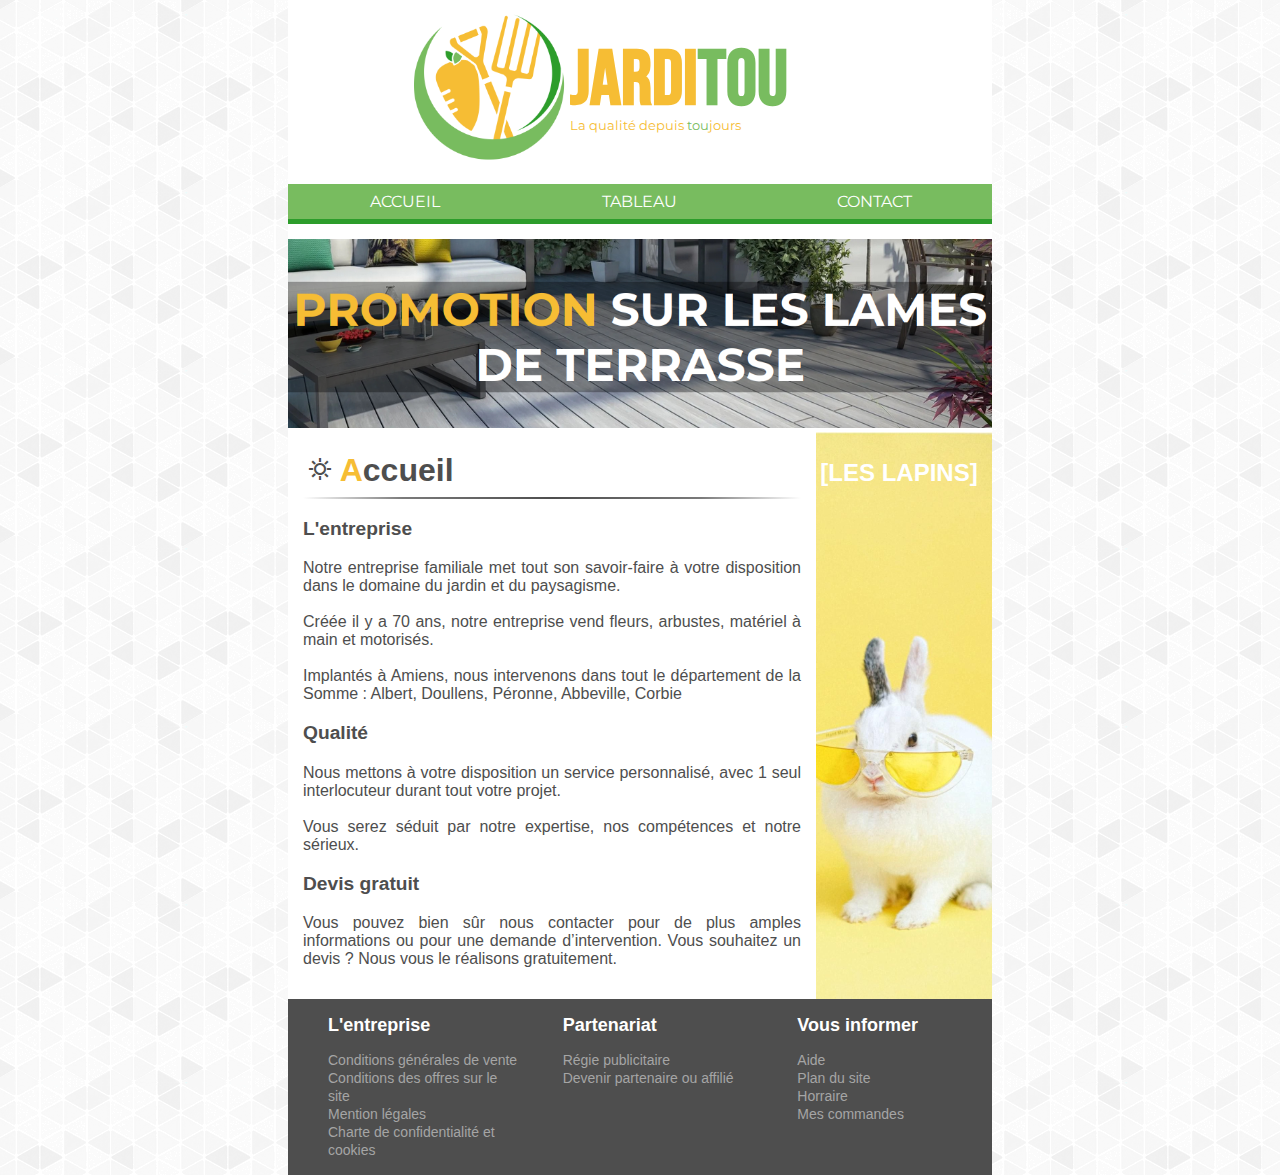
<file: index.html>
<!DOCTYPE html>
<html lang="fr">
<head>
    <link rel="stylesheet" href="assets/css/style.css">
    <meta charset="UTF-8">
    <meta http-equiv="X-UA-Compatible" content="IE=edge">
    <meta name="viewport" content="width=device-width, initial-scale=1.0">
    <title>Jarditou</title>
</head>
<body>
    <div class="container">
        <header>
            <div class="table" id="centerlogo">
                <div class="tablerow">
                    <div class="tablecell">
                        <img src="assets/img/nouveaulogo.png" alt="logo" title="logo">
                    </div>
                    <div class="tablecell_2">
                        <h1 class="logo">Jardi<span class="verte">tou</span></h1>
                        <p class="slogan">La qualité depuis <span class="verte">tou</span>jours</p>
                    </div>
                </div>
            </div>
        </header>
        <nav>
        <div class="table_nav">
            <div class="tablerow" id="nav">
                <div class="tablecell_nav">     
                    <a href="index.html" class="navlink">Accueil</a>
                </div>
                <div class="tablecell_nav">    
                    <a href="tableau.html" class="navlink">Tableau</a>
                </div>
                <div class="tablecell_nav">    
                    <a href="contact.html" class="navlink">Contact</a>
                </div>
            </div>
        </div>
        </nav>
        <section class="promotion" >
            <img src="assets/img/promotion.png" alt="promotion" title="promotion">
    </section>
        <section>
            <div class="table_index">
                <div class="tablerow">
                    <div class="tablecell_article">
                        <article>
                            <h2><span class="material-symbols-outlined">sunny</span> <span class="jaune">A</span>ccueil</h2>
                            <hr>
                            <h3>L'entreprise</h3>
                            <p>Notre entreprise familiale met tout son savoir-faire à votre disposition dans le domaine du jardin et du paysagisme.
                            <br><br>Créée il y a 70 ans, notre entreprise vend fleurs, arbustes, matériel à main et motorisés.
                            <br><br>Implantés à Amiens, nous intervenons dans tout le département de la Somme : Albert, Doullens, Péronne, Abbeville, Corbie</p>	
                            <h3>Qualité</h3>
                            <p>Nous mettons à votre disposition un service personnalisé, avec 1 seul interlocuteur durant tout votre projet.
                            <br><br>Vous serez séduit par notre expertise, nos compétences et notre sérieux.</p>
                            <h3>Devis gratuit</h3>
                            <p>Vous pouvez bien sûr nous contacter pour de plus amples informations ou pour une demande d’intervention. Vous souhaitez un devis ? Nous vous le réalisons gratuitement.</p>
                        </article>
                    </div>
                    <div class="tablecell_aside">
                        <aside>
                            <p>[LES LAPINS]</p>
                        </aside>
                    </div>
                </div>
            </div>
    </section>
    <footer>
            <div class="table_footer">
                <div class="tablerow">
                    <div class="tablecell_footer">
                        <ul>
                            <li class="footer_title">L'entreprise</li>
                            <li class="footer_link"><a href="conditionvente">Conditions générales de vente</a></li>
                            <li class="footer_link"><a href="offres">Conditions des offres sur le site</a></li>
                            <li class="footer_link"><a href="mentionlegales">Mention légales</a></li>
                            <li class="footer_link"><a href="confidentialite">Charte de confidentialité et cookies</a></li>
                        </ul>
                    </div>
                    <div class="tablecell_footer">
                        <ul>
                            <li class="footer_title">Partenariat</li>
                            <li class="footer_link"><a href="regiepub">Régie publicitaire</a></li>
                            <li class="footer_link"><a href="devenirpartenaire">Devenir partenaire ou affilié</a></li>
                        </ul>
                    </div>
                    <div class="tablecell_footer">
                        <ul>
                            <li class="footer_title">Vous informer</li>
                            <li class="footer_link"><a href="aide">Aide</a></li>
                            <li class="footer_link"><a href="plansite">Plan du site</a></li>
                            <li class="footer_link"><a href="horraire">Horraire</a></li>
                            <li class="footer_link"><a href="commandes">Mes commandes</a></li>
                        </ul>
                    </div>
                </div>
            </div>
        </footer>
    </div>
</body>
</html>
</file>
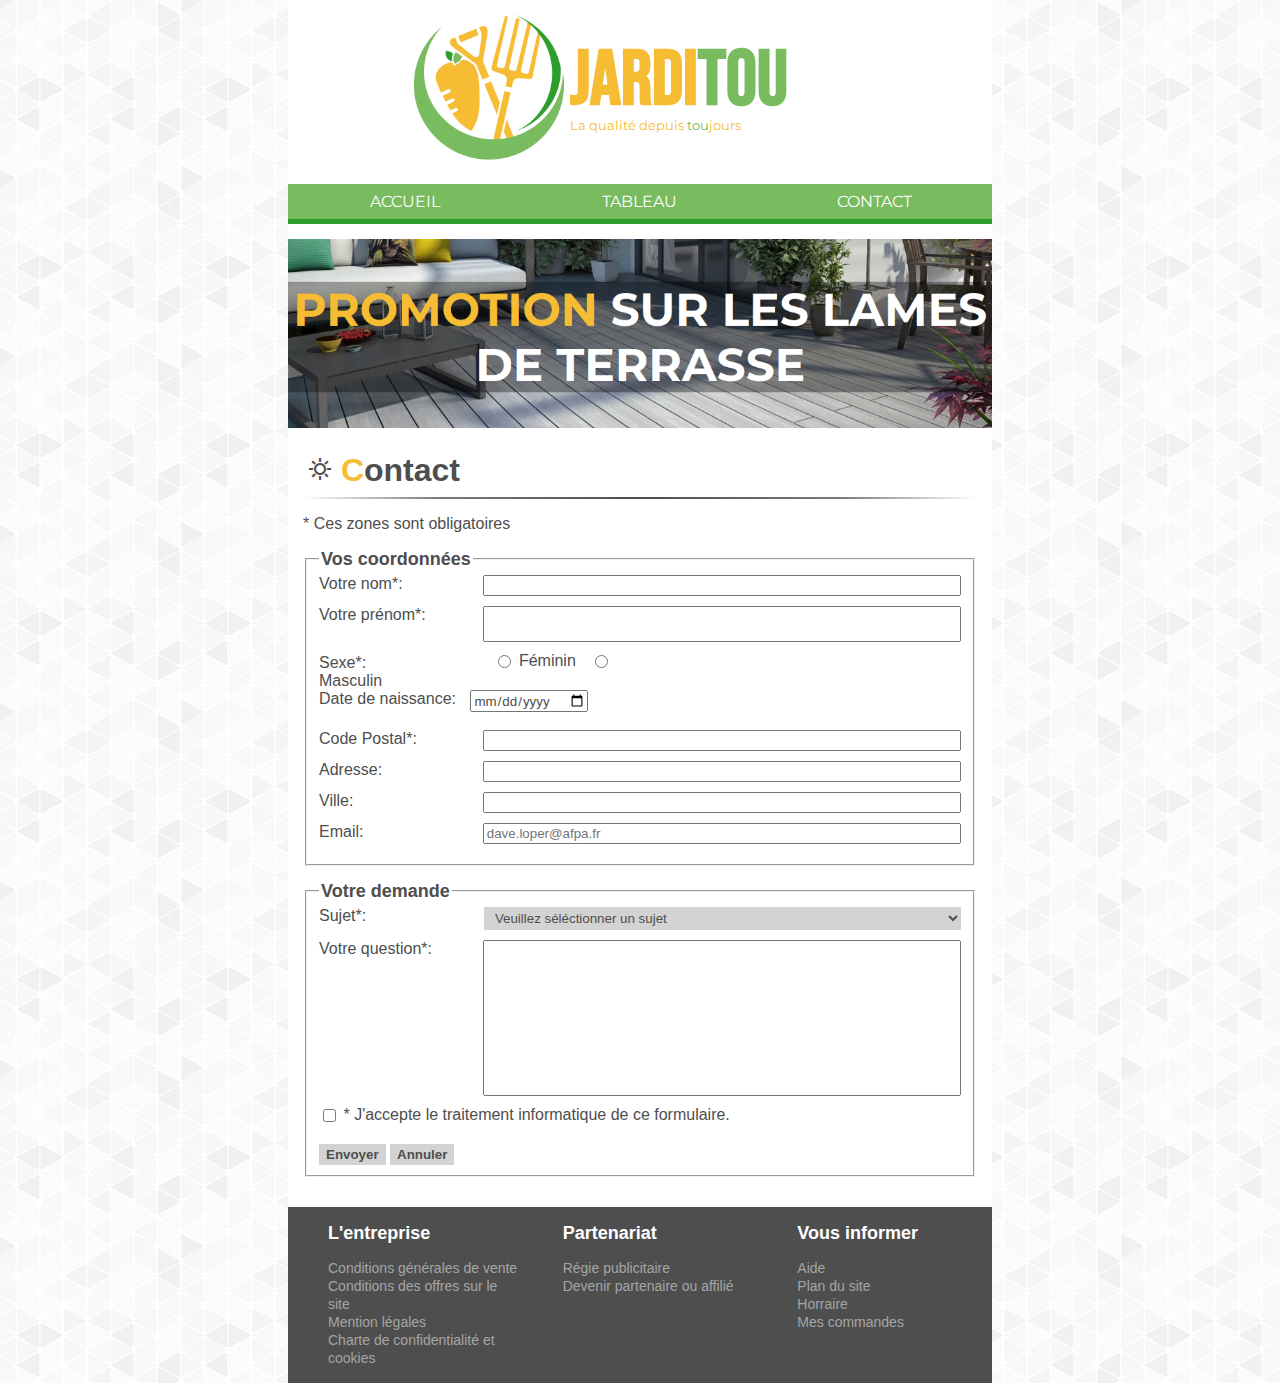
<file: contact.html>
<!DOCTYPE html>
<html lang="fr">
<head>
    <link rel="stylesheet" href="assets/css/style.css">
    <meta charset="UTF-8">
    <meta http-equiv="X-UA-Compatible" content="IE=edge">
    <meta name="viewport" content="width=device-width, initial-scale=1.0">
    <title>Jarditou</title>
</head>
<body>
    <div class="container">
        <header>
            <div class="table" id="centerlogo">
                <div class="tablerow">
                    <div class="tablecell">
                        <img src="assets/img/nouveaulogo.png" alt="logo" title="logo">
                    </div>
                    <div class="tablecell_2">
                        <h1 class="logo">Jardi<span class="verte">tou</span></h1>
                        <p class="slogan">La qualité depuis <span class="verte">tou</span>jours</p>
                    </div>
                </div>
            </div>
        </header>
        <nav>
        <div class="table_nav">
            <div class="tablerow" id="nav">
                <div class="tablecell_nav">    
                    <a href="index.html" class="navlink">Accueil</a>
                </div>
                <div class="tablecell_nav">    
                    <a href="tableau.html" class="navlink">Tableau</a>
                </div>
                <div class="tablecell_nav">    
                    <a href="contact.html" class="navlink">Contact</a>
                </div>
            </div>
        </div>
        </nav>
        <section class="promotion" >
            <img src="assets/img/promotion.png" alt="promotion" title="promotion">
    </section>
        <section>
            <article class="article_contact">
            <h2><span class="material-symbols-outlined">sunny</span> <span class="jaune">C</span>ontact</h2>
            <hr>
            <p>* Ces zones sont obligatoires</p>
            <form action="#" method="POST" id="formulaire_contact">
            <fieldset>
                <legend>Vos coordonnées</legend>
                    <div class="field_wrap">
                            <label for="nom">Votre nom*: </label>
                            <input type="text" name="nom" id="nom" maxlength="25" required>
                        <br>
                    </div>
                    <div class="field_wrap">
                        <label for="prenom">Votre prénom*:  </label>
                        <input type="text" name="prenom" id="prenom" maxlength="30" required> 
                        <br><br>
                    </div>
                    <div class="table" id="contact">
                        <div class="tablerow">
                            <div class="tablecell_contact">
                                    <p id="checkbox_text">Sexe*:</p>
                                        <input type="radio" name="sexe" id="feminin" value="Feminin" required>
                                        <label for="feminin">Féminin</label>
                                        <input type="radio" name="sexe" id="masculin" value="Masculin" required> 
                                        <label for="masculin">Masculin</label>
                            </div>
                            <div class="tablecell_contact">
                                    <label for="date">Date de naissance:</label>
                                    <input type="date" name="ddn" id="date"><br><br>
                            </div>
                        </div>
                    </div>
                    <div class="field_wrap">
                        <label for="codepostal">Code Postal*:  </label>
                        <input type="text" name="codepostal" id="codepostal" maxlength="10" required> <br>
                    </div>
                    <div class="field_wrap">
                        <label for="adresse">Adresse:  </label>
                        <input type="text" name="adresse" id="adresse"> <br>
                    </div>
                    <div class="field_wrap">
                        <label for="ville">Ville:  </label>
                        <input type="text" name="ville" id="ville"> <br>
                    </div>
                    <div class="field_wrap">
                        <label for="email">Email:  </label>
                        <input type="text" name="email" id="email" placeholder="dave.loper@afpa.fr"> <br>
                    </div>
            </fieldset>
            <fieldset>
                <legend>Votre demande</legend>
                <div class="field_wrap">
                    <label for="sujet">Sujet*:  </label>
                    <select id="sujet" required> 
                        <div class="dropdown">
                            <option value="" selected>Veuillez séléctionner un sujet</option>
                            <option value="produit">Question sur un produit</option>
                            <option value="reclamation">Réclamation</option>
                            <option value="autres">Autres</option>
                        </div>
                    </select><br>
                </div>
                 <div class="field_wrap">
                    <label for="question">Votre question*:  </label>
                    <textarea name="question" id="question" required></textarea><br>
                 </div>
                <input type="checkbox" id="traitement" name="traitement" value="accepter" required>
                <label for="traitement">* J'accepte le traitement informatique de ce formulaire.</label><br><br>
                <input type="submit" value="Envoyer">
                <input type="reset" value="Annuler">
            </fieldset>
        </form>
        </article>
        </section>
        <footer>
            <div class="table_footer">
                <div class="tablerow">
                    <div class="tablecell_footer">
                        <ul>
                            <li class="footer_title">L'entreprise</li>
                            <li class="footer_link"><a href="conditionvente">Conditions générales de vente</a></li>
                            <li class="footer_link"><a href="offres">Conditions des offres sur le site</a></li>
                            <li class="footer_link"><a href="mentionlegales">Mention légales</a></li>
                            <li class="footer_link"><a href="confidentialite">Charte de confidentialité et cookies</a></li>
                        </ul>
                    </div>
                    <div class="tablecell_footer">
                        <ul>
                            <li class="footer_title">Partenariat</li>
                            <li class="footer_link"><a href="regiepub">Régie publicitaire</a></li>
                            <li class="footer_link"><a href="devenirpartenaire">Devenir partenaire ou affilié</a></li>
                        </ul>
                    </div>
                    <div class="tablecell_footer">
                        <ul>
                            <li class="footer_title">Vous informer</li>
                            <li class="footer_link"><a href="aide">Aide</a></li>
                            <li class="footer_link"><a href="plansite">Plan du site</a></li>
                            <li class="footer_link"><a href="horraire">Horraire</a></li>
                            <li class="footer_link"><a href="commandes">Mes commandes</a></li>
                        </ul>
                    </div>
                </div>
            </div>
        </footer>
    </div>
</body>
</html>
</file>
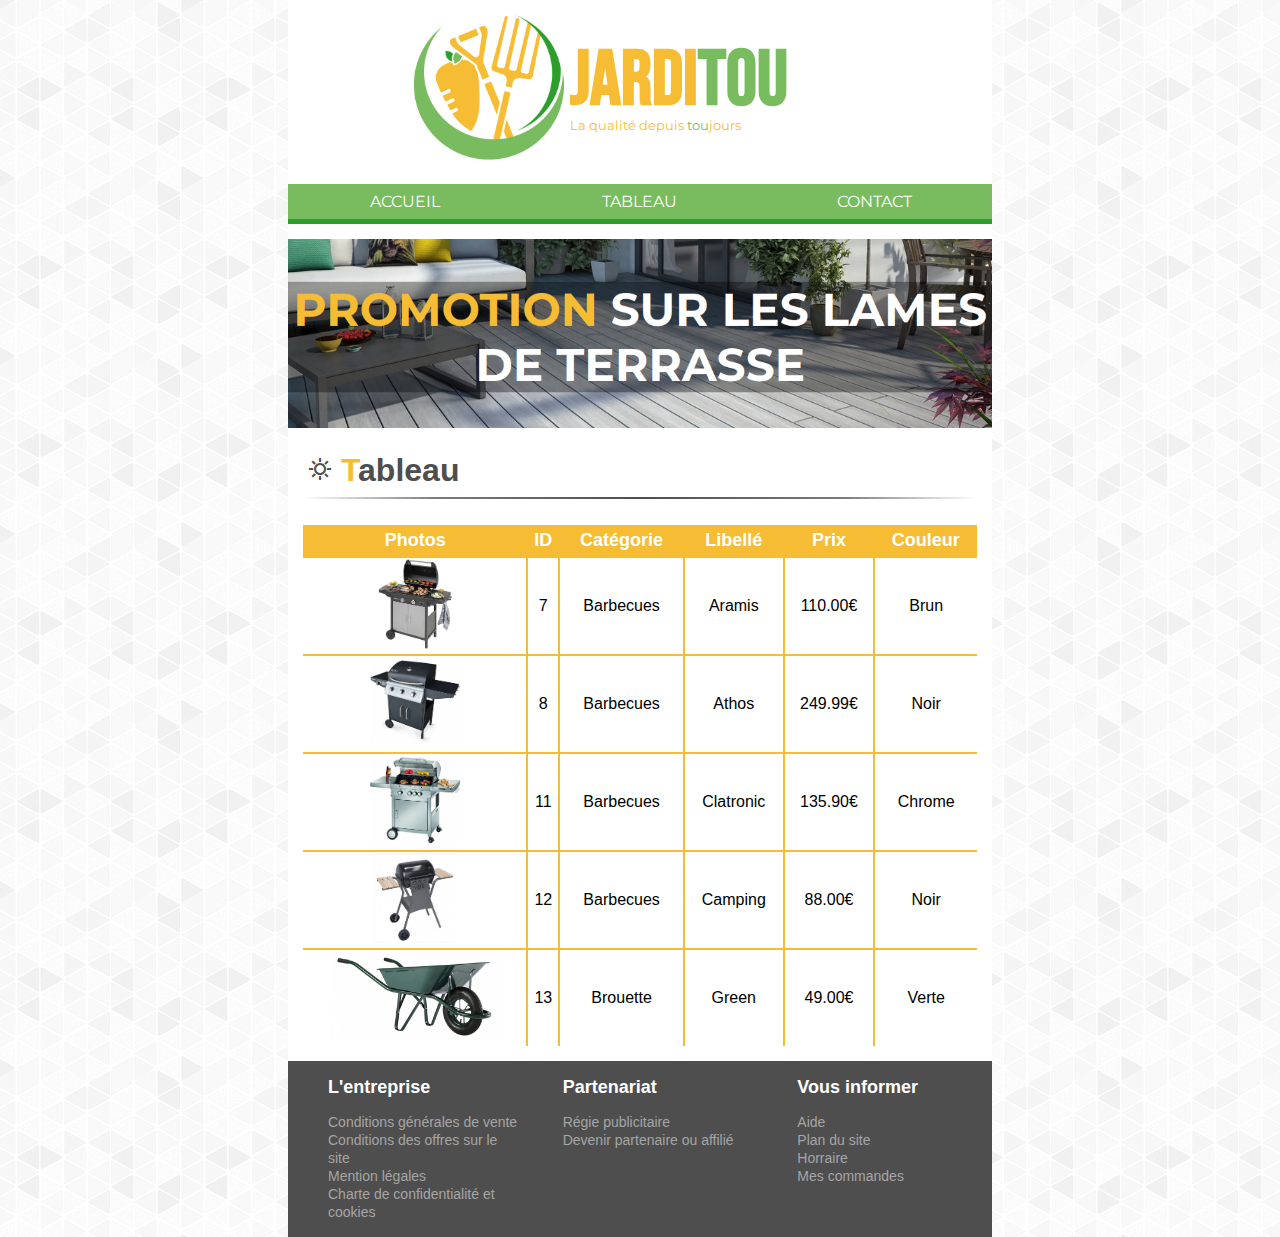
<file: tableau.html>
<!DOCTYPE html>
<html lang="fr">
<head>
    <link rel="stylesheet" href="assets/css/style.css">
    <meta charset="UTF-8">
    <meta http-equiv="X-UA-Compatible" content="IE=edge">
    <meta name="viewport" content="width=device-width, initial-scale=1.0">
    <title>Jarditou</title>
</head>
<body>
    <div class="container">
        <header>
            <div class="table" id="centerlogo">
                <div class="tablerow">
                    <div class="tablecell">
                        <img src="assets/img/nouveaulogo.png" alt="logo" title="logo">
                    </div>
                    <div class="tablecell_2">
                        <h1 class="logo">Jardi<span class="verte">tou</span></h1>
                        <p class="slogan">La qualité depuis <span class="verte">tou</span>jours</p>
                    </div>
                </div>
            </div>
        </header>
        <nav>
        <div class="table_nav">
            <div class="tablerow" id="nav">
                <div class="tablecell_nav">    
                    <a href="index.html" class="navlink">Accueil</a>
                </div>
                <div class="tablecell_nav">    
                    <a href="tableau.html" class="navlink">Tableau</a>
                </div>
                <div class="tablecell_nav">    
                    <a href="contact.html" class="navlink">Contact</a>
                </div>
            </div>
        </div>
        </nav>
        <section class="promotion" >
            <img src="assets/img/promotion.png" alt="promotion" title="promotion">
    </section>
    <section>
        <article class="article_tableau">
        <h2><span class="material-symbols-outlined">sunny</span> <span class="jaune">T</span>ableau</h2>
        <hr>
        <br>
        <div id="table_wrap">
            <div id="table_scroll">
                <table id="tableau_width">
                    <thead>
                        <tr>
                          <th>Photos</th>
                          <th>ID</th>
                          <th>Catégorie</th>
                          <th>Libellé</th>
                          <th>Prix</th>
                          <th>Couleur</th>
                        </tr> 
                      </thead>
                    <tbody>
                        <tr>
                            <td><img src="assets/img/7.jpg" alt="très joli barbecue" title="barbecue 7"></td>
                            <td>7</td>
                            <td>Barbecues</td>
                            <td>Aramis</td>
                            <td>110.00€</td>
                            <td>Brun</td>
                        </tr>
                        <tr>
                            <td><img src="assets/img/8.jpg"  alt="joli barbecue" title="barbecue 8"></td>
                            <td>8</td>
                            <td>Barbecues</td>
                            <td>Athos</td>
                            <td>249.99€</td>
                            <td>Noir</td>
                        </tr>
                        <tr>
                            <td><img src="assets/img/11.jpg"  alt="barbecue" title="barbecue 11"></td>
                            <td>11</td>
                            <td>Barbecues</td>
                            <td>Clatronic</td>
                            <td>135.90€</td>
                            <td>Chrome</td>
                        </tr>
                        <tr>
                            <td><img src="assets/img/12.jpg"  alt="barbecue pas ouf" title="barbecue 12"></td>
                            <td>12</td>
                            <td>Barbecues</td>
                            <td>Camping</td>
                            <td>88.00€</td>
                            <td>Noir</td>
                        </tr>
                        </tbody>
                        <tfoot>
                        <tr>
                            <td><img src="assets/img/13.jpg"  alt="jolie brouette" title="brouette 13"></td>
                            <td>13</td>
                            <td>Brouette</td>
                            <td>Green</td>
                            <td>49.00€</td>
                            <td>Verte</td>
                        </tr>
                        </tfoot>
                </table>
            </div>
        </div>
        
    </article>
    </section>
    <footer>
        <div class="table_footer">
            <div class="tablerow">
                <div class="tablecell_footer">
                    <ul>
                        <li class="footer_title">L'entreprise</li>
                        <li class="footer_link"><a href="conditionvente">Conditions générales de vente</a></li>
                        <li class="footer_link"><a href="offres">Conditions des offres sur le site</a></li>
                        <li class="footer_link"><a href="mentionlegales">Mention légales</a></li>
                        <li class="footer_link"><a href="confidentialite">Charte de confidentialité et cookies</a></li>
                    </ul>
                </div>
                <div class="tablecell_footer">
                    <ul>
                        <li class="footer_title">Partenariat</li>
                        <li class="footer_link"><a href="regiepub">Régie publicitaire</a></li>
                        <li class="footer_link"><a href="devenirpartenaire">Devenir partenaire ou affilié</a></li>
                    </ul>
                </div>
                <div class="tablecell_footer">
                    <ul>
                        <li class="footer_title">Vous informer</li>
                        <li class="footer_link"><a href="aide">Aide</a></li>
                        <li class="footer_link"><a href="plansite">Plan du site</a></li>
                        <li class="footer_link"><a href="horraire">Horraire</a></li>
                        <li class="footer_link"><a href="commandes">Mes commandes</a></li>
                    </ul>
                </div>
            </div>
        </div>
    </footer>
</div>
</body>
</html>
</file>
<file: assets/css/style.css>
@import url('https://fonts.googleapis.com/css2?family=Bebas+Neue&family=Montserrat:wght@700&display=swap');
@import url('https://fonts.googleapis.com/css2?family=Material+Symbols+Outlined:opsz,wght,FILL,GRAD@48,400,0,0');

/*---CONTAINER CSS---*/

.container{
    width:55%;
    margin:auto;
    background-color: white;
}

body{
    background-image: url("../../assets/img/fond.png");
    background-size: auto;
    background-position: top left;
    margin:0px;
    background-color: white;
}

/*---LOGO CSS---*/

.logo{
    color:#F6BD34;
    font-family:bebas neue;
    font-size:6vw;
    margin:0px;
    text-transform: uppercase;
}

.verte{
    color:#78BC5F;
}

.slogan{
    color: #F6BD34;
    font-size:1vw;
    text-align:start;
    font-family: montserrat;
    margin:0px;
    margin-top: -1vh;
}

.table {
    display:table;
}

.tablerow {
    display:table-row;
}

.tablecell {
    display:table-cell;
}

.tablecell_2 {
    display:table-cell;
    vertical-align: middle;
    width:60%;
}

.tablecell img {
    max-width: 60%;
    height:auto;
    float: right;
}

/*---NAV BAR CSS---*/

.table_nav {
    width:100%;
    display:table;
    height:35px;
    background-color: #78BC5F ;
    margin-top: 15px;
    margin-bottom: 15px;
    border-bottom:#2D9D2B 5px solid;
}

.tablecell_nav{
    width:33%;
    display:table-cell;
    vertical-align: middle;
    text-align: center;
}

.tablecell_nav a, .tablecell_nav a:link, .tablecell_nav a:visited, .tablecell_nav a:hover, .tablecell_nav a:active {
    color:white;
    font-family: montserrat;
    text-decoration: none;
    text-transform: uppercase;
}

.tablecell_nav a:hover {
    letter-spacing: 2px;
    -webkit-transition: all 250ms;
    -moz-transition: all 250ms;
    -ms-transition: all 250ms;
    -o-transition: all 250ms;
    transition: all 250ms;
}

/*--- PROMOTION LAYOUT ---*/

.promotion img {
    max-width: 100%;
    height:auto;
}

/*--- FOOTER ---*/

footer {
    background-color: #4e4e4e;
    max-width: 100%;
    height:auto;
}

.footer_title {
    color:white;
    font-family: Arial, Helvetica, sans-serif;
    font-weight: bold;
    font-size: large;
    margin-bottom:15px;
}

.footer_link a, .footer_link a:link, .footer_link a:active, .footer_link a:hover, .footer_link a:visited {
    color:#a5a5a5;
    text-decoration: none;
    font-family: Arial, Helvetica, sans-serif;
    font-size: 14px;
}

.footer_link a:hover {
    color: #F6BD34;
}

ul {
    list-style-type: none;
}

.tablecell_footer {
    display:table-cell;
    width:33%;
}

.table_footer {
    display:table;
    width:100%;
}

/*--- IDENTICAL TO ALL SHEETS ---*/

hr {
    height:2px;
    background: rgb(78,78,78);
background: linear-gradient(90deg, rgba(78,78,78,0) 0%, rgba(78,78,78,0.75) 20%, rgba(78,78,78,1) 50%, rgba(78,78,78,0.75) 80%, rgba(78,78,78,0) 100%);
border:0px;
}

h2 {
    font-family: Arial, Helvetica, sans-serif;
    font-size: xx-large;
    color: #4e4e4e;
    margin:5px;
}

.jaune {
    color: #F6BD34;
}

*{
    accent-color: #2D9D2B;
}

*::selection{
    background-color: #2D9D2B;
    color:white;
}

html {
    font-size: 100%;
}

/* --- INDEX --- */

.table_index {
    display:table;
}

.tablecell_article {
    display:table-cell;
    padding: 15px;
}

.tablecell_aside {
    display:table-cell;
    text-align: center;
    width:25%;
    background-image: url('../../assets/img/lapin.jpg');
    background-size:cover;
    background-position: center;
    padding-right:10px;
}

h3 {
    font-family: Arial, Helvetica, sans-serif;
    font-size: larger;
    color: #4e4e4e;
}

article p {
    font-family: Arial, Helvetica, sans-serif;
    color: #4e4e4e;
    text-align: justify;
}

aside p {
    color:white;
    font-family: Arial, Helvetica, sans-serif;
    font-size: x-large;
    font-weight:bolder;
}

/* --- TABLE css --- */
#table_wrap {
    position:relative;
}

#table_scroll {
    overflow: auto;
    width:100%;
}


.article_tableau  {
    padding: 15px;
}

.article_tableau table {
    /* table-layout:fixed; */
    width:100%;
    text-align: center;
    font-family: Arial, Helvetica, sans-serif;
    border-collapse: collapse;
    overflow: auto;
}

.article_tableau th {
    font-size:large;
    padding-top: 5px;
    padding-bottom: 5px;
}

.article_tableau td {
    border: #F6BD34 2px solid;
    height: 90px;
}

.article_tableau th {
    background-color: #F6BD34;
    color:white;
}

table tr td:first-child, table tr th:first-child {
    border-left: 0px;
}

table tr td:last-child, table tr th:last-child {
    border-right: 0px;
}

table tr:last-child td {
    border-bottom: 0px;
}

td img {
    display: inline;
    object-fit: cover;
    height: 90px;
}

table tr td:first-child {
    max-width:150px;
}

/* --- CONTACT --- */

label {
    vertical-align: top;
}

.article_contact  {
    padding: 15px;
    font-family: Arial, Helvetica, sans-serif;
    color: #4e4e4e;
}

legend {
    font-size: large;
    color: #4e4e4e;
    font-weight: bold;
}

fieldset {
    margin-bottom: 15px;
}

form {
    width: 100%;
    overflow:hidden;
}

.field_wrap {
    width:100%;
    margin-bottom: 10px;
    display: flex;
}

.field_wrap input, .field_wrap textarea , .field_wrap select{
    width: 100%;
    flex-grow: 1;
}

label, #checkbox_text{
    margin-right: 10px;
    width: 210px;
}

#checkbox_text {
    display:inline-block;
    width: 170px;
    margin:0px;
}

.tablecell_contact {
width: 50%;
}

.table#contact {
    width:100%;
}

textarea {
    resize:none;
}

.field_wrap textarea {
    height:150px;
}

input[type=submit], input[type=reset] {
    background-color: lightgray;
    border-radius: 0px;
    border:0px;
    padding: 3px;
    padding-right: 7px;
    padding-left: 7px;
    font-family: Arial, Helvetica, sans-serif;
    color: #4e4e4e;
    font-weight: bold;
}

input[type=submit]:hover, input[type=reset]:hover{
    color:#2D9D2B;
}

select{
    background-color: lightgray;
    border-radius: 0px;
    border:0px;
    padding: 3px;
    padding-right: 7px;
    padding-left: 7px;
    font-family: Arial, Helvetica, sans-serif;
    color: #4e4e4e;
}

input {
    font-family: Arial, Helvetica, sans-serif;
    color: #4e4e4e;
}

/*--- MEDIA QUERIES ---*/

@media screen and (max-width: 768px) 
{ 
        /* LOGO QUERIES */

    .slogan{
        font-size:2vw;
    }

    .logo{
        font-size:10vw;
    }

    .container{
        width:85%;
        margin:auto;
        background-color: white;
    }
    
        /* --- NAV --- */

    .tablerow#nav{
        display: flex;
        flex-flow: column;
        align-items: center;
    }

        /* --- INDEX QUERIES ---*/

    .tablecell_aside { 
        display: none;
    } 

        /* --- TABLE QUERIES ---*/

    /* table tr td:first-child, table tr th:first-child {
        display: none;
    } */

    td, th {
        overflow: hidden;
        text-overflow: ellipsis;
    }

        /* --- FOOTER --- */

    ul {
        padding: 12px;
        word-wrap: break-word;
    }

    .table_footer {
        table-layout:fixed;
    }

    footer li.footer_link {
        display: none;
    }

        /* --- TEXTE --- */
    
    h2 {
        font-size: 1.5rem;
    }   

    h3 {
        font-size: 1.25rem;
    } 

    p {
        font-size: 1rem;
    } 
}
</file>
